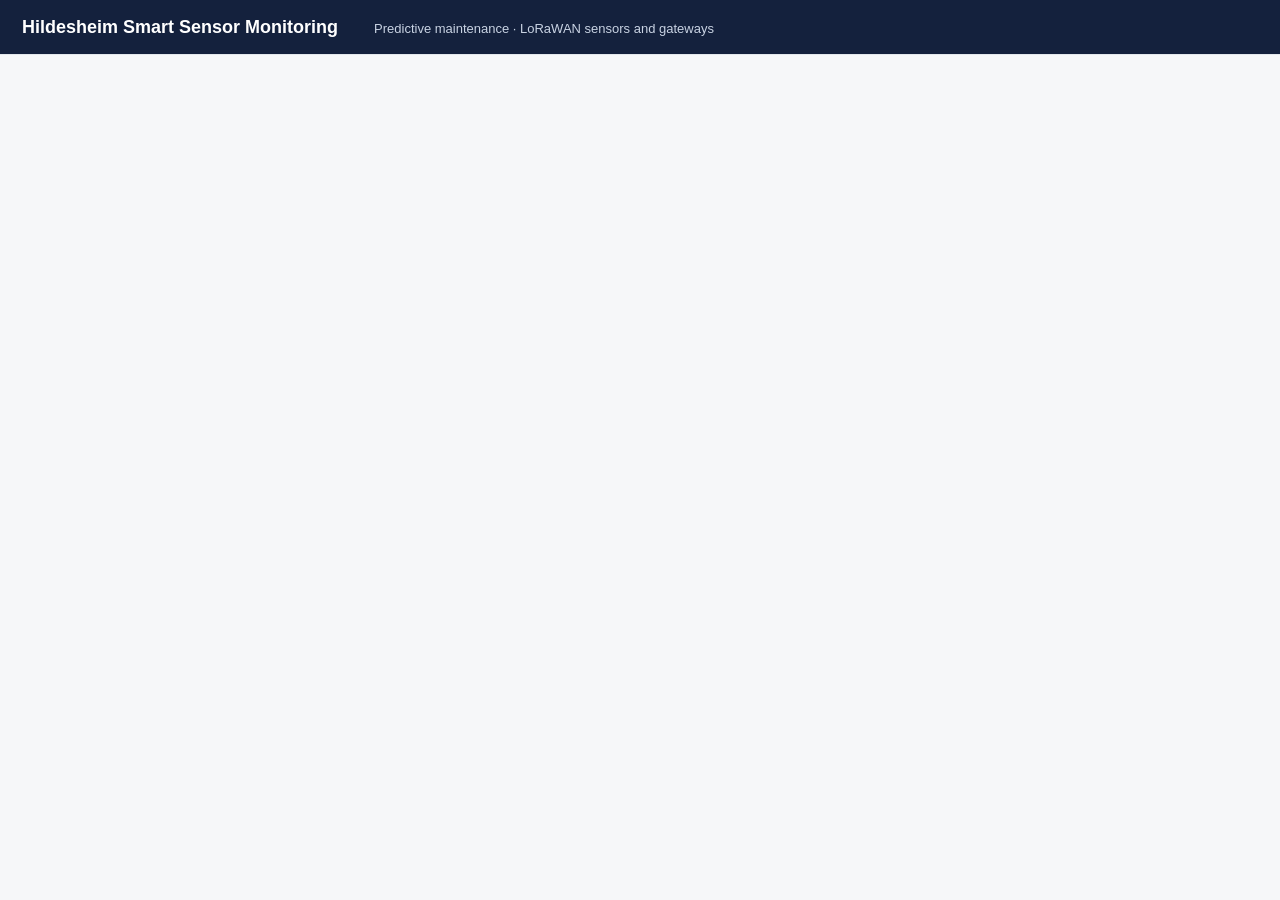
<file: hsm/dashboard/template.html>
<!DOCTYPE html>
<html lang="en"><head><meta charset="utf-8"><meta name="viewport" content="width=device-width,initial-scale=1">
<title>Hildesheim Smart Sensor Monitoring</title>
<style>
:root{--bg:#f6f7f9;--card:#fff;--ink:#1c2430;--mute:#5d6b7a;--line:#e3e7ec;--green:#1f8a4c;--yellow:#c98a00;--red:#c62828;--grey:#8a94a0;--accent:#2557a7}
*{box-sizing:border-box}body{margin:0;font:14px/1.45 -apple-system,Segoe UI,Roboto,Helvetica,Arial,sans-serif;color:var(--ink);background:var(--bg)}
header{background:#14213d;color:#fff;padding:14px 22px;display:flex;align-items:baseline;gap:18px;flex-wrap:wrap}
header h1{font-size:18px;margin:0;font-weight:600}header .asof{color:#c9d3e3;font-size:13px}
nav{display:flex;gap:4px;padding:0 18px;background:#fff;border-bottom:1px solid var(--line);position:sticky;top:0;z-index:5;flex-wrap:wrap}
nav button{border:0;background:none;padding:12px 14px;font-size:14px;color:var(--mute);cursor:pointer;border-bottom:3px solid transparent}
nav button.on{color:var(--ink);border-bottom-color:var(--accent);font-weight:600}
main{padding:18px 22px;max-width:1500px;margin:auto}.view{display:none}.view.on{display:block}
.tiles{display:grid;grid-template-columns:repeat(auto-fill,minmax(150px,1fr));gap:10px;margin-bottom:16px}
.tile{background:var(--card);border:1px solid var(--line);border-radius:8px;padding:12px 14px}.tile .n{font-size:26px;font-weight:650}.tile .l{color:var(--mute);font-size:12px}
.card{background:var(--card);border:1px solid var(--line);border-radius:8px;padding:14px 16px;margin-bottom:14px}.card h3{margin:0 0 10px;font-size:15px}
.grid2{display:grid;grid-template-columns:1fr 1fr;gap:14px}@media(max-width:1000px){.grid2{grid-template-columns:1fr}}
table{border-collapse:collapse;width:100%;font-size:13px}th,td{text-align:left;padding:6px 8px;border-bottom:1px solid var(--line);vertical-align:top}
th{color:var(--mute);font-weight:600;font-size:12px;position:sticky;top:44px;background:#fff}tr.click{cursor:pointer}tr.click:hover{background:#f0f4fa}
.dot{display:inline-block;width:10px;height:10px;border-radius:50%;margin-right:6px;vertical-align:middle}
.green{background:var(--green)}.yellow{background:var(--yellow)}.red{background:var(--red)}.grey{background:var(--grey)}
.pill{display:inline-block;padding:1px 8px;border-radius:10px;font-size:12px;background:#eef1f5;color:#334}
.pill.critical{background:#fde7e7;color:var(--red)}.pill.warning{background:#fff4d6;color:#8a5a00}.pill.recovery{background:#e3f4ea;color:var(--green)}
.mute{color:var(--mute)}.small{font-size:12px}.kv{display:grid;grid-template-columns:220px 1fr;gap:4px 12px}.kv div:nth-child(odd){color:var(--mute)}
select,input{padding:6px 8px;border:1px solid var(--line);border-radius:6px;font-size:13px}.filters{display:flex;gap:8px;margin-bottom:10px;flex-wrap:wrap}
svg text{font-size:11px;fill:#5d6b7a}.legend{font-size:12px;color:var(--mute)}.legend span{margin-right:12px}
.notice{background:#fff8e1;border:1px solid #f1d58a;padding:8px 12px;border-radius:6px;font-size:13px;margin-bottom:10px}
</style></head><body>
<header><h1>Hildesheim Smart Sensor Monitoring</h1><span class="asof" id="asof"></span><span class="asof">Predictive maintenance · LoRaWAN sensors and gateways</span></header>
<nav id="nav"></nav><main id="main"></main>
<script>
const D=/*__DATA__*/null;
const $=s=>document.querySelector(s), fmt=(v,d=1)=>v==null?'–':(typeof v==='number'?v.toFixed(d):v), pct=v=>v==null?'–':(100*v).toFixed(0)+'%';
const esc=s=>s==null?'':String(s).replace(/[&<>"]/g,c=>({'&':'&amp;','<':'&lt;','>':'&gt;','"':'&quot;'}[c]));
const light=l=>`<span class="dot ${l||'grey'}"></span>`;
const views={overview:'Fleet overview',priority:'Diese Sensoren jetzt prüfen',sensors:'Sensors',gateways:'Gateways',notifications:'Notifications',performance:'Model performance'};
$('#asof').textContent='Status as of '+D.as_of+' (replay of historical exports; every value uses only information available at that time)';
$('#nav').innerHTML=Object.entries(views).map(([k,v])=>`<button data-v="${k}">${v}</button>`).join('');
$('#main').innerHTML=Object.keys(views).map(k=>`<section class="view" id="v_${k}"></section>`).join('')+'<section class="view" id="v_detail"></section>';
document.querySelectorAll('nav button').forEach(b=>b.onclick=()=>show(b.dataset.v));
function show(v){document.querySelectorAll('.view').forEach(x=>x.classList.remove('on'));$('#v_'+v).classList.add('on');document.querySelectorAll('nav button').forEach(b=>b.classList.toggle('on',b.dataset.v===v));window.scrollTo(0,0)}
// ---------- charts
function chart(series,{h=170,ymin=null,ymax=null,yfmt=v=>v.toFixed(1),thr=[]}={}){
  const W=640,H=h,P={l:44,r:10,t:10,b:22};const pts=series.flatMap(s=>s.pts.filter(p=>p[1]!=null));if(!pts.length)return '<div class="mute small">no data</div>';
  const xs=pts.map(p=>+new Date(p[0])),ys=pts.map(p=>p[1]);let x0=Math.min(...xs),x1=Math.max(...xs);if(x1===x0)x1=x0+864e5;
  let y0=ymin??Math.min(...ys,...thr.map(t=>t.v)),y1=ymax??Math.max(...ys,...thr.map(t=>t.v));if(y1===y0){y1+=1;y0-=1}
  const X=t=>P.l+(+new Date(t)-x0)/(x1-x0)*(W-P.l-P.r),Y=v=>H-P.b-(v-y0)/(y1-y0)*(H-P.t-P.b);
  let g=`<svg viewBox="0 0 ${W} ${H}" width="100%" preserveAspectRatio="none">`;
  for(let i=0;i<=4;i++){const v=y0+(y1-y0)*i/4;g+=`<line x1="${P.l}" x2="${W-P.r}" y1="${Y(v)}" y2="${Y(v)}" stroke="#eef0f3"/><text x="2" y="${Y(v)+4}">${yfmt(v)}</text>`}
  for(let i=0;i<=4;i++){const t=x0+(x1-x0)*i/4;g+=`<text x="${X(t)-24}" y="${H-5}">${new Date(t).toISOString().slice(5,10)}</text>`}
  thr.forEach(t=>g+=`<line x1="${P.l}" x2="${W-P.r}" y1="${Y(t.v)}" y2="${Y(t.v)}" stroke="${t.c||'#c62828'}" stroke-dasharray="4 3"/><text x="${W-120}" y="${Y(t.v)-3}" style="fill:${t.c||'#c62828'}">${t.l}</text>`);
  series.forEach(s=>{let d='',pen=false;s.pts.forEach(p=>{if(p[1]==null){pen=false;return}d+=(pen?'L':'M')+X(p[0]).toFixed(1)+','+Y(p[1]).toFixed(1);pen=true});
    g+=`<path d="${d}" fill="none" stroke="${s.c}" stroke-width="1.6"/>`});
  return g+'</svg><div class="legend">'+series.map(s=>`<span><span class="dot" style="background:${s.c}"></span>${s.n}</span>`).join('')+'</div>'}
// ---------- overview
const S=D.sensors, G=D.gateways;
function counts(){const c={total:S.length,green:0,yellow:0,red:0,grey:0};S.forEach(s=>c[s.overall_light||'grey']++);return c}
function overview(){
  const c=counts(),off=S.filter(s=>['significant_interruption','backend_data_unavailable'].includes(s.state)).length;
  const risk=S.filter(s=>s.elevated_risk||(s.state==='degraded')).length, bat=S.filter(s=>['low','critical'].includes(s.battery_condition)).length;
  const an=S.filter(s=>s.anomaly_kinds).length, gwb=S.filter(s=>['gateway unavailability','network / platform failure','backend storage failure'].includes(s.probable_cause)).length;
  const gbad=G.filter(g=>['inactive_gateway','inactive_unexplained','network_or_platform'].includes(g.condition)).length;
  const t=[['Devices',c.total],['Healthy (green)',c.green],['Degraded / warning (yellow)',c.yellow],['Critical (red)',c.red],['Offline / no data stored',off],['Elevated future risk',risk],
           ['Battery low / critical',bat],['Measurement anomalies',an],['Gateway / network / backend affected',gwb],['Insufficient information (grey)',c.grey],['Gateways down',gbad+' / '+G.length]];
  let h='<div class="tiles">'+t.map(([l,n])=>`<div class="tile"><div class="n">${n}</div><div class="l">${l}</div></div>`).join('')+'</div>';
  const fam={};S.forEach(s=>{fam[s.family]=fam[s.family]||{green:0,yellow:0,red:0,grey:0};fam[s.family][s.overall_light||'grey']++});
  h+='<div class="grid2"><div class="card"><h3>Traffic light per family</h3><table><tr><th>Family</th><th>Green</th><th>Yellow</th><th>Red</th><th>Grey</th><th>Battery</th></tr>'+
   Object.entries(fam).map(([f,v])=>`<tr><td>${f}</td><td>${v.green}</td><td>${v.yellow}</td><td>${v.red}</td><td>${v.grey}</td><td class="small mute">${D.battery_not_measurable.includes(f)?'not measurable from the available data':'measured'}</td></tr>`).join('')+'</table>'+
   '<p class="small mute">Green = operating acceptably · Yellow = degrading, abnormal or elevated risk · Red = significant current problem · Grey = insufficient information. Degraded means below the family\'s own normal-operation threshold <i>and</i> is judged on absolute service availability, so a chronically unreliable device is not shown as healthy.</p></div>';
  h+='<div class="card"><h3>Map (sensors coloured by status, gateways as squares)</h3>'+map()+'</div></div>';
  h+='<div class="card"><h3>Gateways</h3>'+gwTable(G)+'</div>';
  h+='<div class="card"><h3>Open incidents</h3><table><tr><th>#</th><th>Type</th><th>Entity</th><th>Severity</th><th>Since</th><th>E-mails</th></tr>'+D.open_incidents.slice(0,60).map(i=>`<tr><td>${i.id}</td><td>${i.type}</td><td>${i.entity}</td><td><span class="pill ${i.severity}">${i.severity}</span></td><td>${i.opened_at}</td><td>${i.n_notifications}</td></tr>`).join('')+'</table></div>';
  $('#v_overview').innerHTML=h}
function map(){const pts=S.filter(s=>s.sensor_lat),gw=G.filter(g=>g.lat);const all=[...pts.map(s=>[s.sensor_lat,s.sensor_lon]),...gw.map(g=>[g.lat,g.lon])];if(!all.length)return'';
  const la=all.map(p=>p[0]),lo=all.map(p=>p[1]),a0=Math.min(...la),a1=Math.max(...la),o0=Math.min(...lo),o1=Math.max(...lo),W=600,H=360;
  const X=v=>20+(v-o0)/(o1-o0||1)*(W-40),Y=v=>H-20-(v-a0)/(a1-a0||1)*(H-40);const col={green:'#1f8a4c',yellow:'#c98a00',red:'#c62828',grey:'#8a94a0'};
  let g=`<svg viewBox="0 0 ${W} ${H}" width="100%"><rect width="${W}" height="${H}" fill="#f8fafc"/>`;
  gw.forEach(x=>{const bad=['inactive_gateway','inactive_unexplained','network_or_platform'].includes(x.condition);g+=`<rect x="${X(x.lon)-6}" y="${Y(x.lat)-6}" width="12" height="12" fill="${bad?'#c62828':'#2557a7'}"><title>${esc(x.gw_site)}: ${x.condition}</title></rect>`});
  pts.forEach(s=>g+=`<circle cx="${X(s.sensor_lon)}" cy="${Y(s.sensor_lat)}" r="4.5" fill="${col[s.overall_light||'grey']}" opacity=".85" style="cursor:pointer" onclick="detail('${s.device_id}')"><title>${s.device_id} (${s.family}): ${s.state}</title></circle>`);
  return g+'</svg><div class="small mute">Positions from packet metadata (approximate). Click a sensor for details.</div>'}
function gwTable(gs){return '<table><tr><th>Gateway site</th><th>Official</th><th>Condition</th><th>Last activity</th><th>Active hours 28 d</th><th>Sensors / h</th><th>Dependent sensors</th><th>SNR median 28 d</th><th>Interruption rate / week (90% CI)</th><th>Probable cause</th></tr>'+
  gs.map(g=>`<tr class="click" onclick="gwDetail('${esc(g.gw_site)}')"><td>${esc(g.gw_site)}</td><td>${g.official?'yes':'no (unlisted)'}</td><td>${light({active:'green',low_traffic:'grey',insufficient_history:'grey',reduced_activity:'yellow'}[g.condition]||'red')}${g.condition}</td><td>${g.last_activity||'–'}</td><td>${pct(g.active_hour_share_28d)}</td><td>${fmt(g.devices_per_hour_28d)}</td><td>${g.dependents.length}</td><td>${fmt(g.snr_median_28d)}</td><td>${fmt(g.rate_per_week,2)} (${fmt(g.rate_lo90,2)}–${fmt(g.rate_hi90,2)})</td><td class="small">${esc(g.probable_cause)}</td></tr>`).join('')+'</table>'}
// ---------- priority
function priority(){const top=S.filter(s=>s.priority_score>=20).slice(0,40);
  let h='<div class="notice">Ranked by current severity, duration of unavailability, expected data loss, future risk, battery and measurement problems (operational importance per family is configurable). Severity, risk and diagnostic confidence are shown separately: an outage stays high priority even when its cause is uncertain.</div>';
  if(D.gateway_priority.length) h+='<div class="card"><h3>Gateways to check</h3>'+gwTable(D.gateway_priority)+'</div>';
  h+='<div class="card"><h3>Sensors to check now</h3><table><tr><th>#</th><th>Status</th><th>Device</th><th>Family</th><th>Why it is listed</th><th>Probable cause (confidence)</th><th>Recommended action</th><th>Score</th></tr>'+
   top.map((s,i)=>`<tr class="click" onclick="detail('${s.device_id}')"><td>${i+1}</td><td>${light(s.overall_light)}${s.state.replace(/_/g,' ')}</td><td>${s.device_id}</td><td>${s.family}</td><td class="small">${esc(s.why)}</td><td class="small">${esc(s.probable_cause||'–')} (${s.cause_confidence||'–'})</td><td class="small">${esc(s.recommended_action)}</td><td>${fmt(s.priority_score,0)}</td></tr>`).join('')+'</table></div>';
  $('#v_priority').innerHTML=h}
// ---------- sensors
function sensors(){const fams=[...new Set(S.map(s=>s.family))].sort();
  $('#v_sensors').innerHTML=`<div class="filters"><select id="ff"><option value="">All families</option>${fams.map(f=>`<option>${f}</option>`).join('')}</select><select id="fs"><option value="">All states</option>${[...new Set(S.map(s=>s.state))].map(f=>`<option>${f}</option>`).join('')}</select><input id="fq" placeholder="search device id"></div><div class="card" id="stab"></div>`;
  const draw=()=>{const f=$('#ff').value,st=$('#fs').value,q=$('#fq').value.toLowerCase();const r=S.filter(s=>(!f||s.family===f)&&(!st||s.state===st)&&(!q||s.device_id.includes(q)));
    $('#stab').innerHTML='<table><tr><th>Status</th><th>Device</th><th>Family</th><th>Last received</th><th>Last stored</th><th>Service 24 h</th><th>Reception 24 h</th><th>Forecast</th><th>Prolonged risk 7 d</th><th>Battery</th><th>Anomalies</th><th>Gateway</th></tr>'+
    r.map(s=>`<tr class="click" onclick="detail('${s.device_id}')"><td>${light(s.overall_light)}${s.state.replace(/_/g,' ')}</td><td>${s.device_id}</td><td>${s.family}</td><td>${s.rx_last_arrival||'–'}</td><td>${s.svc_last_arrival||'–'}</td><td>${pct(s.avail_svc_24h)}</td><td>${pct(s.avail_rx_24h)}</td><td>${pct(s.forecast_avail)}</td><td>${pct(s.risk_prolonged_7d)}</td><td>${s.battery_condition}</td><td class="small">${esc(s.anomaly_kinds||'')}</td><td class="small">${esc(s.primary_gateway||'–')}</td></tr>`).join('')+'</table>'};
  ['#ff','#fs','#fq'].forEach(x=>$(x).oninput=draw);draw()}
function detail(id){const s=S.find(x=>x.device_id===id);if(!s)return;const ba=s.battery_assessment||{};
  const kv=(rows)=>'<div class="kv">'+rows.map(([k,v])=>`<div>${k}</div><div>${v??'–'}</div>`).join('')+'</div>';
  let h=`<p><a href="#" onclick="show('sensors');return false">← sensors</a></p><h2>${light(s.overall_light)}${s.device_id} <span class="mute small">${s.manufacturer} · ${s.model}</span></h2>`;
  h+='<div class="grid2"><div class="card"><h3>Current status</h3>'+kv([['Overall status',`${light(s.overall_light)}${s.overall_light} (communication: ${s.traffic_light})${s.elevated_risk?' · elevated future risk':''}`],['Communication state',s.state.replace(/_/g,' ')+(s.reasons?` <span class="small mute">(${esc(s.reasons)})</span>`:'')],['Deployment',s.deployment],['Last successful communication',s.rx_last_arrival+` (${fmt(s.hours_since_rx)} h ago)`],
   ['Last stored measurement',s.svc_last_arrival+` (${fmt(s.hours_since_stored)} h ago)`],['Expected interval',s.interval_min+' min'],['Current reporting mode',(s.rx_mode_min||'–')+' min'+(s.svc_mode_meaning?` · ${s.svc_mode_meaning}`:'')],
   ['Unavailable for',s.unavailable_h?fmt(s.unavailable_h)+' h':'–'],['Availability 24 h (service / reception / valid / mode)',[pct(s.avail_svc_24h),pct(s.avail_rx_24h),pct(s.avail_valid_24h),pct(s.avail_mode_24h)].join(' / ')],
   ['Availability 28 d',pct(s.avail_svc_672h)],['Primary gateway',`${esc(s.primary_gateway||'–')} (${s.gateway_condition||'–'}), share ${pct(s.primary_share_168h)}, sites seen 28 d: ${s.n_sites_672h??'–'}`],
   ['Alternative gateways (28 d)',(s.alternatives||[]).map(a=>`${esc(a.gw_site)} ${pct(a.share)}`).join(', ')||'–'],['Radio (SNR mean 7 d, share beyond SF12 reference 24 h)',`${fmt(s.snr_mean_168h)} dB, ${pct(s.beyond_ref_share_24h)}`]])+'</div>';
  h+='<div class="card"><h3>Prediction and diagnosis</h3>'+kv([['Forecast availability next '+(s.primary_H||24)+' h',`${pct(s.forecast_avail)} (${s.forecast_model||'–'}) vs family threshold ${pct(s.tau)}`],['Expected missing reports',fmt(s.expected_missing_primary)],
   ['P(degraded link state)',pct(s.hmm_p_bad)],['P(interruption onset) '+(s.risk_short_H||'')+' h / '+(s.risk_long_H||'')+' h',`${pct(s.risk_short)} / ${pct(s.risk_long)}`],['P(prolonged ≥ 24 h interruption) 7 d / 14 d',`${pct(s.risk_prolonged_7d)} / ${pct(s.risk_prolonged_14d)}`],
   ['P(current silence becomes an outage)',pct(s.p_silence_becomes_outage)],['P(still unavailable in 24 h / 7 d)',`${pct(s.p_still_down_24h)} / ${pct(s.p_still_down_7d)}`],
   ['Probable cause',`<b>${esc(s.probable_cause||'none')}</b> (confidence ${s.cause_confidence||'–'})`],['Evidence',esc(s.cause_evidence)],['Alternative causes',esc(s.alternative_causes)||'–'],['Recommended action',esc(s.recommended_action)],
   ['Battery',`${s.battery_condition}${s.battery_value!=null?' · '+fmt(s.battery_value,2):''}<br><span class="small mute">${esc(s.battery_note)}</span>`+(ba.forecast_14d?`<br>14-day forecast ${fmt(ba.forecast_14d,2)} V (80%: ${fmt(ba.forecast_14d_lo80,2)}–${fmt(ba.forecast_14d_hi80,2)}); P(below 12.0 V within 30 d) ${pct(ba.p_below_warning_30d)}; P(below 11.7 V) ${pct(ba.p_below_critical_30d)}; trend ${fmt(ba.slope_mV_per_week,0)} mV/week`:'')+(ba.slope_pct_per_week!=null?`<br>level trend ${fmt(ba.slope_pct_per_week,2)} %/week (90%: ${fmt(ba.slope_lo90,2)}–${fmt(ba.slope_hi90,2)})`:'')]])+
   '<p class="small mute">Probabilities come from the family-specific model selected on validation data; confidence of a cause is an evidence-strength class, not a probability.</p></div></div>';
  const P=s.history.map(r=>r.period);h+='<div class="grid2"><div class="card"><h3>Data availability per day</h3>'+chart([{n:'service',c:'#2557a7',pts:s.history.map(r=>[r.period,r.service_availability])},{n:'reception',c:'#8a94a0',pts:s.history.map(r=>[r.period,r.reception_availability])},{n:'valid data',c:'#1f8a4c',pts:s.history.map(r=>[r.period,r.valid_data_availability])}],{ymin:0,ymax:1,yfmt:v=>(100*v).toFixed(0)+'%'})+
   '<div class="small mute">Missing reports per day: '+s.history.slice(-14).map(r=>r.missed_reports).join(' · ')+' (last 14 days)</div></div>';
  h+='<div class="card"><h3>Risk history (daily maximum)</h3>'+chart([{n:'P(prolonged interruption within 7 d)',c:'#c62828',pts:s.risk_history.map(r=>[r.day,r.risk7])},{n:'P(still unavailable in 24 h)',c:'#c98a00',pts:s.risk_history.map(r=>[r.day,r.still])}],{ymin:0,ymax:1,yfmt:v=>(100*v).toFixed(0)+'%'})+'</div></div>';
  h+='<div class="grid2"><div class="card"><h3>Radio (daily median of best reception)</h3>'+(s.radio.length?chart([{n:'SNR dB',c:'#2557a7',pts:s.radio.map(r=>[r.day,r.snr])}],{thr:[{v:-20,l:'SF12 reference -20 dB'}]})+chart([{n:'RSSI dBm',c:'#5d6b7a',pts:s.radio.map(r=>[r.day,r.rssi])}],{h:130,thr:[{v:-137,l:'SF12 ref -137 dBm'}]}):'<div class="mute small">no radio metadata for this family</div>')+'</div>';
  h+='<div class="card"><h3>Battery</h3>'+(s.battery.length?chart([{n:'daily minimum (resting proxy)',c:'#c62828',pts:s.battery.map(r=>[r.day,r.v_min])},{n:'daily median / level',c:'#2557a7',pts:s.battery.map(r=>[r.day,r.v_med])},{n:'daily maximum (charging)',c:'#8a94a0',pts:s.battery.map(r=>[r.day,r.v_max])}],
    {yfmt:v=>v.toFixed(2),thr:['OttSensor','Bigbelly'].includes(s.family)?[{v:12.0,l:'12.0 V (~50 %)',c:'#c98a00'},{v:11.7,l:'11.7 V (~25 %)'}]:[]}):'<div class="mute small">Battery condition is not measurable from the available data for this device family.</div>')+'</div></div>';
  h+='<div class="grid2"><div class="card"><h3>Measurements (daily mean)</h3>'+(s.measurements.length?chart([{n:s.family==='MeteoWind'?'wind m/s':(s.family==='MeteoHelix'?'temperature °C':(s.family==='CloverSoilSensor'?'GWC (clean)':'moisture %')),c:'#2557a7',pts:s.measurements.map(r=>[r.day,r.m1])},{n:s.family==='MeteoWind'?'gust m/s':(s.family==='MeteoHelix'?'humidity %':'soil temperature °C'),c:'#c98a00',pts:s.measurements.map(r=>[r.day,r.m2])}]):'<div class="mute small">no measurement series</div>')+'</div>';
  h+='<div class="card"><h3>Detected anomalies</h3>'+((s.anomalies.length||s.offsets.length)?'<table><tr><th>Kind</th><th>Severity</th><th>First</th><th>Last</th><th>Days</th><th>Probable cause / action</th></tr>'+s.anomalies.map(a=>`<tr><td>${a.kind}${a.variable?' ('+a.variable+')':''}</td><td>${a.severity}</td><td>${a.first}</td><td>${a.last}</td><td>${a.days}</td><td class="small">${esc(a.probable_cause)}<br><i>${esc(a.action)}</i></td></tr>`).join('')+s.offsets.map(o=>`<tr><td>static offset (${o.variable})</td><td>medium</td><td colspan="2">${fmt(o.offset_28d,2)} vs neighbours (28 d)</td><td></td><td class="small">${esc(o.interpretation)}</td></tr>`).join('')+'</table>':'<div class="mute small">none</div>')+'</div></div>';
  h+='<div class="grid2"><div class="card"><h3>Historical interruptions (declared outages)</h3><table><tr><th>Onset</th><th>Declared</th><th>Recovered</th><th>Scope</th><th>Cause hint</th></tr>'+s.outages.slice().reverse().map(o=>`<tr><td>${o.onset}</td><td>${o.declared_at}</td><td>${o.recovered_at||'ongoing'}</td><td>${o.scope_at_declaration}</td><td class="small">${esc(o.cause_hint)}</td></tr>`).join('')+'</table></div>';
  h+='<div class="card"><h3>Notification history</h3><table><tr><th>#</th><th>Type</th><th>Severity</th><th>Opened</th><th>Closed</th><th>E-mails</th></tr>'+s.incidents.slice().reverse().map(i=>`<tr><td>${i.id}</td><td>${i.type}</td><td><span class="pill ${i.severity}">${i.severity}</span></td><td>${i.opened_at}</td><td>${i.closed_at||'open'}</td><td>${i.n_notifications}</td></tr>`).join('')+'</table></div></div>';
  $('#v_detail').innerHTML=h;show('detail')}
function gwDetail(id){const g=G.find(x=>x.gw_site===id);if(!g)return;
  let h=`<p><a href="#" onclick="show('gateways');return false">← gateways</a></p><h2>${esc(g.gw_site)} <span class="small mute">${g.official?'official gateway':'unlisted receiving site (inferred from packet locations)'} · ${fmt(g.lat,4)}, ${fmt(g.lon,4)}</span></h2>`;
  h+='<div class="grid2"><div class="card"><h3>Condition</h3><div class="kv">'+[['Current condition',g.condition],['Last observed activity',g.last_activity],['Records last hour / expected',`${g.records_last_hour} / ${fmt(g.expected_per_hour)}`],['Active hours (28 d)',pct(g.active_hour_share_28d)],['Sensors per hour (28 d)',fmt(g.devices_per_hour_28d)],
    ['SNR / RSSI median (28 d)',`${fmt(g.snr_median_28d)} dB / ${fmt(g.rssi_median_28d)} dBm`],['Interruption rate / week (90% CI)',`${fmt(g.rate_per_week,2)} (${fmt(g.rate_lo90,2)}–${fmt(g.rate_hi90,2)})`],['P(interruption) 24 h / 7 d (base rate)',`${pct(g.p_interruption_24h)} / ${pct(g.p_interruption_7d)}`],
    ['Probable cause',esc(g.probable_cause)],['Recommended action',esc(g.recommended_action)]].map(([k,v])=>`<div>${k}</div><div>${v??'–'}</div>`).join('')+'</div><p class="small mute">Gateways are observed indirectly through sensor receptions; inactivity does not prove hardware failure. No statistically significant warning signal precedes historical gateway interruptions, so future risk is the empirical interruption rate, not a prediction.</p></div>';
  h+='<div class="card"><h3>Sensors depending on this gateway</h3>'+(g.dependents.length?g.dependents.map(d=>`<a href="#" onclick="detail('${d}');return false">${d}</a>`).join(', '):'none')+'</div></div>';
  h+='<div class="card"><h3>Daily receptions</h3>'+chart([{n:'records per day',c:'#2557a7',pts:g.history.map(r=>[r.day,r.records])}],{yfmt:v=>v.toFixed(0)})+chart([{n:'max sensors per hour',c:'#1f8a4c',pts:g.history.map(r=>[r.day,r.devices])}],{h:120,yfmt:v=>v.toFixed(0)})+'</div>';
  const ev=D.gateway_events.filter(e=>e.gw_site===id);h+='<div class="card"><h3>Interruptions</h3><table><tr><th>Start</th><th>End</th><th>Hours</th><th>Kind</th><th>Dependents</th><th>Re-routed</th></tr>'+ev.slice().reverse().map(e=>`<tr><td>${e.start}</td><td>${e.end}</td><td>${e.hours}</td><td>${e.kind}</td><td>${e.dependents}</td><td>${e.dependents_rerouted}</td></tr>`).join('')+'</table></div>';
  $('#v_detail').innerHTML=h;show('detail')}
function gateways(){$('#v_gateways').innerHTML='<div class="card"><h3>Gateway sites</h3>'+gwTable(G)+'</div><div class="card"><h3>Interruption events</h3><table><tr><th>Site</th><th>Start</th><th>End</th><th>Hours</th><th>Kind</th><th>Dependents</th><th>Re-routed</th></tr>'+D.gateway_events.slice().reverse().map(e=>`<tr><td>${esc(e.gw_site)}</td><td>${e.start}</td><td>${e.end}</td><td>${e.hours}</td><td>${e.kind}</td><td>${e.dependents}</td><td>${e.dependents_rerouted}</td></tr>`).join('')+'</table></div>'}
function notifications(){const r=D.evaluation.replay;
  $('#v_notifications').innerHTML=`<div class="tiles">${[['E-mails (replay)',Object.values(r.emails_by_kind).reduce((a,b)=>a+b,0)],['Grouped e-mails',r.grouped_emails],['Duplicate rate',pct(r.duplicate_email_rate)],['Outages ≥ 6 h notified (ongoing at a check)',pct(r.outages_ge6h_ongoing_notified_share)],['Premature recoveries',pct(r.premature_recovery_rate_24h)],['E-mails / device / week',fmt(r.emails_per_device_week,2)]].map(([l,n])=>`<div class="tile"><div class="n">${n}</div><div class="l">${l}</div></div>`).join('')}</div>`+
  '<div class="card"><h3>Recent notifications (dry run)</h3><table><tr><th>Time</th><th>Kind</th><th>Subject</th><th>Delivery</th></tr>'+D.notifications.map(n=>`<tr><td>${n.sent_at}</td><td><span class="pill ${n.kind==='RECOVERY'?'recovery':(n.subject.includes('CRITICAL')?'critical':'warning')}">${n.kind}</span></td><td>${esc(n.subject)}</td><td>${n.status}</td></tr>`).join('')+'</table></div>'}
function tbl(rows,cols){if(!rows||!rows.length)return'<div class="mute small">no data</div>';cols=cols||Object.keys(rows[0]);return '<table><tr>'+cols.map(c=>`<th>${c}</th>`).join('')+'</tr>'+rows.map(r=>'<tr>'+cols.map(c=>`<td>${typeof r[c]==='number'?(Math.abs(r[c])<1000?r[c].toFixed(3):r[c].toFixed(0)):esc(r[c])}</td>`).join('')+'</tr>').join('')+'</table>'}
function performance(){const e=D.evaluation;
  $('#v_performance').innerHTML='<div class="notice">All figures are from causal walk-forward evaluation on held-out data (test: 1 Oct – 17 Nov 2026), with model choices made on earlier validation data only. Families without test events are listed as not evaluable.</div>'+
  '<div class="card"><h3>Availability forecasting (Module 1): selected family model vs global and universal choices, test RMSE</h3>'+tbl(e.m1,['family','H','selected','selected_level','selection_basis','n_test','rmse_selected','rmse_gbm_global','rmse_universal'])+'</div>'+
  '<div class="card"><h3>Interruption risk (test)</h3>'+tbl(e.risk,['task','family','H','selected','n_test','positives_test','auc','pr_auc','base_rate','brier','ece','precision','recall','event_recall','median_lead_h','false_alerts_per_sensor_week'])+'</div>'+
  '<div class="grid2"><div class="card"><h3>Measurement anomaly detectors (synthetic fault injection, held-out data)</h3>'+tbl(e.anomaly,['variable','fault','detector','detection_rate','median_delay_h','false_alarms_per_station_week'])+'</div>'+
  '<div class="card"><h3>Battery resting-voltage forecasts (backtest MAE in V, 80 % interval coverage)</h3>'+tbl(e.battery,['family','k','method','role','mae','coverage80','n'])+'<h3 style="margin-top:14px">Gateway warning-signal test</h3>'+tbl(e.gw_warning)+'</div></div>'}
overview();priority();sensors();gateways();notifications();performance();show('overview');
</script></body></html>
</file>
